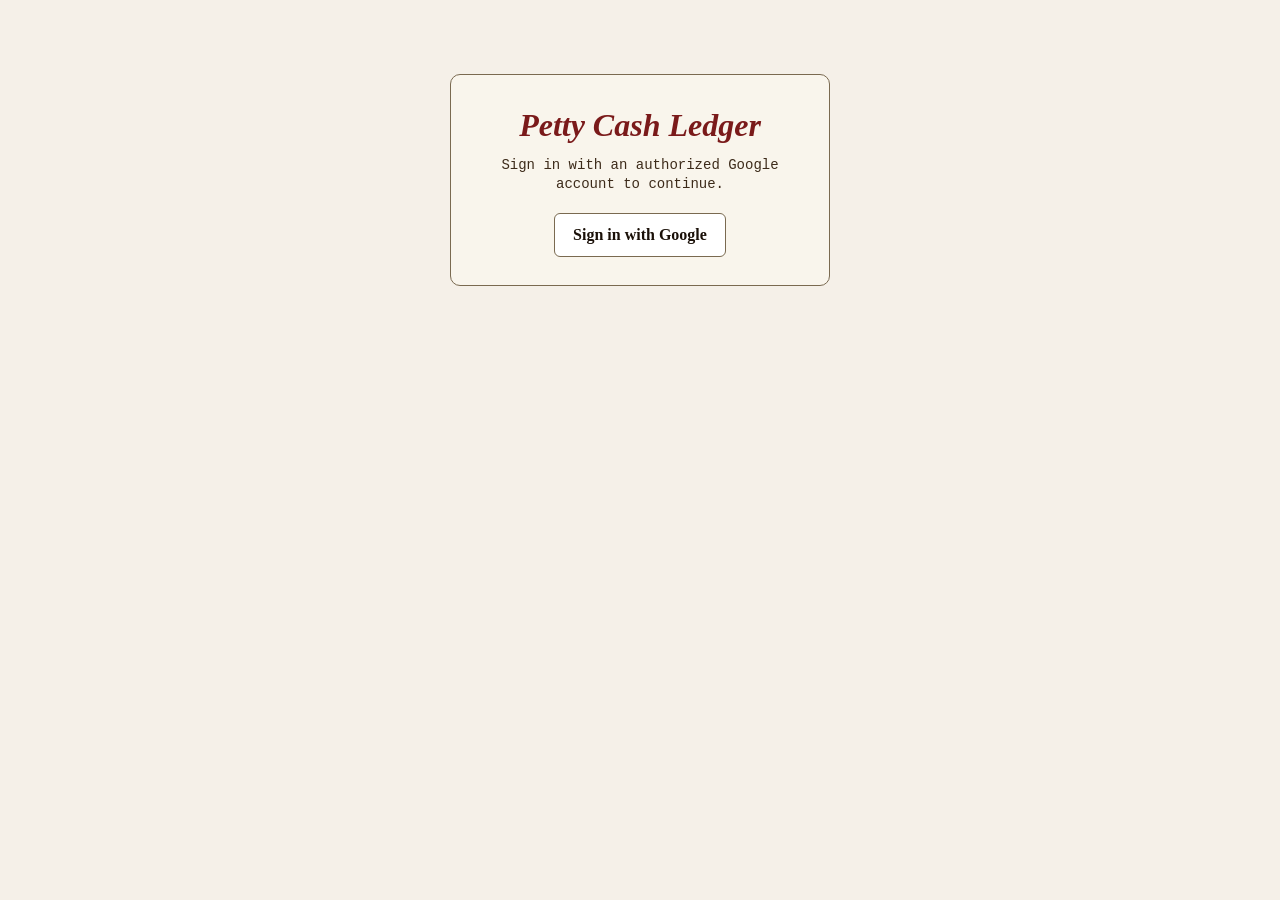
<file: templates/login.html>
<!DOCTYPE html>
<html lang="en">
<head>
  <meta charset="UTF-8" />
  <meta name="viewport" content="width=device-width, initial-scale=1.0" />
  <title>Login — Petty Cash Ledger</title>
  <link rel="stylesheet" href="/static/style.css" />
</head>
<body>
  <main class="page">
    <div class="login-card">
      <h1>Petty Cash Ledger</h1>
      <p class="subtitle">Sign in with an authorized Google account to continue.</p>
      <a class="google-btn" href="/auth/login">Sign in with Google</a>
    </div>
  </main>
</body>
</html>
</file>
<file: static/style.css>
/* Petty Cash Ledger — writable web view
   Warm paper palette matching the Tkinter app (BG_PAPER / INK / INK_RED). */

:root {
  --bg-paper: #f5f0e8;
  --bg-dark:  #ece5d3;
  --ink:      #1a1008;
  --ink-faded:#3d2b1a;
  --ink-red:  #7a1a1a;
  --ink-green:#1a5c1a;
  --ink-blue: #2a4a7a;
  --rule:     #7a6a50;
  --box-bg:   #f9f5ec;
  --box-clr:  #7a6a50;
}

* { box-sizing: border-box; }

body {
  margin: 0;
  font-family: "Courier New", ui-monospace, monospace;
  background: var(--bg-paper);
  color: var(--ink);
  line-height: 1.4;
}

.page { max-width: 960px; margin: 0 auto; padding: 14px; }

/* ── Top bar ───────────────────────────────────────────────── */
.topbar {
  text-align: center;
  border-bottom: 2px solid var(--rule);
  padding-bottom: 10px;
  margin-bottom: 14px;
}
.topbar h1 {
  margin: 0;
  font-family: Georgia, serif;
  font-style: italic;
  color: var(--ink-red);
  font-size: 22px;
}
.date-nav {
  display: flex;
  justify-content: center;
  align-items: center;
  gap: 6px;
  margin: 8px 0 4px;
  flex-wrap: wrap;
}
.date-nav button, .date-nav input {
  font-family: Georgia, serif;
  font-size: 13px;
  border: 1px solid var(--rule);
  background: var(--bg-dark);
  color: var(--ink);
  border-radius: 4px;
  padding: 4px 10px;
  cursor: pointer;
}
.date-nav input { padding: 4px 6px; }
.topbar .date { margin: 4px 0 0; font-size: 14px; color: var(--ink-faded); }
.locknote { margin: 2px 0 0; font-size: 12px; color: var(--ink-red); font-weight: bold; min-height: 14px; }

/* ── Totals grid ───────────────────────────────────────────── */
.totals {
  display: grid;
  grid-template-columns: repeat(4, 1fr);
  gap: 10px;
  margin-bottom: 16px;
}
.card {
  border: 1px solid var(--box-clr);
  background: var(--box-bg);
  border-radius: 8px;
  padding: 10px 12px;
  display: flex;
  flex-direction: column;
  gap: 4px;
}
.card .label { font-size: 12px; font-family: Georgia, serif; color: var(--ink-faded); }
.card .value { font-size: 17px; font-weight: bold; }
.card-green .value { color: var(--ink-green); }
.card-red   .value { color: var(--ink-red); }
.card-blue  .value { color: var(--ink-blue); }
.card-ink   .value { color: var(--ink); }

/* ── Two columns: Received / Paid ──────────────────────────── */
.columns { display: grid; grid-template-columns: 1fr 1fr; gap: 12px; }
.panel {
  background: var(--box-bg);
  border: 1px solid var(--box-clr);
  border-radius: 8px;
  padding: 12px;
}
.panel h2 {
  margin: 0 0 8px;
  font-family: Georgia, serif;
  font-style: italic;
  color: var(--ink-red);
  font-size: 16px;
  border-bottom: 1px dashed var(--rule);
  padding-bottom: 4px;
}

.entries { list-style: none; margin: 0; padding: 0; }
.entries li {
  display: flex;
  justify-content: space-between;
  align-items: baseline;
  gap: 8px;
  padding: 6px 0;
  border-bottom: 1px dotted #cbbfa0;
}
.entries li:last-child { border-bottom: none; }
.entries .desc { color: var(--ink-faded); word-break: break-word; flex: 1; }
.entries .amt { white-space: nowrap; font-weight: bold; }
.amt-in  { color: var(--ink-green); }
.amt-out { color: var(--ink-red); }
.row-actions { display: flex; gap: 4px; }
.row-actions button {
  border: 1px solid var(--rule);
  background: var(--bg-dark);
  color: var(--ink);
  border-radius: 4px;
  padding: 1px 6px;
  cursor: pointer;
  font-size: 12px;
}
.entries .empty { color: #9a8b6e; font-style: italic; }

.panel-total {
  margin-top: 8px;
  padding-top: 6px;
  border-top: 2px solid var(--rule);
  display: flex;
  justify-content: space-between;
  font-weight: bold;
}

.add-form {
  display: flex;
  gap: 6px;
  margin-top: 10px;
  flex-wrap: wrap;
}
.add-form input {
  font-family: "Courier New", monospace;
  border: 1px solid var(--box-clr);
  background: #fff;
  border-radius: 4px;
  padding: 6px 8px;
}
.add-form input[name="description"] { flex: 2 1 140px; min-width: 120px; }
.add-form input[name="amount"] { flex: 1 1 70px; min-width: 70px; }
.add-form button {
  background: var(--ink-green);
  color: #fff;
  border: none;
  border-radius: 4px;
  padding: 6px 14px;
  cursor: pointer;
  font-weight: bold;
}
.add-form button:disabled, #closingForm button:disabled { background: #9a8b6e; cursor: not-allowed; }

/* ── Closing row ───────────────────────────────────────────── */
.closing-row {
  margin-top: 16px;
  background: var(--box-bg);
  border: 1px solid var(--box-clr);
  border-radius: 8px;
  padding: 10px 12px;
  display: flex;
  align-items: center;
}
.closing-row form { display: flex; gap: 8px; align-items: center; flex-wrap: wrap; }
.closing-row label { font-family: Georgia, serif; color: var(--ink-faded); }
.closing-row input {
  font-family: "Courier New", monospace;
  border: 1px solid var(--box-clr);
  background: #fff;
  border-radius: 4px;
  padding: 6px 8px;
  width: 120px;
}
.closing-row button {
  background: #5a3a00;
  color: #fff;
  border: none;
  border-radius: 4px;
  padding: 6px 14px;
  cursor: pointer;
  font-weight: bold;
}

/* ── Audit ─────────────────────────────────────────────────── */
.audit { margin-top: 18px; }
.audit h2 { font-family: Georgia, serif; color: var(--ink-red); font-size: 16px; margin: 0 0 6px; }
.audit button {
  border: 1px solid var(--rule);
  background: var(--bg-dark);
  color: var(--ink);
  border-radius: 4px;
  padding: 4px 10px;
  cursor: pointer;
  margin-bottom: 8px;
}
#auditTable { width: 100%; border-collapse: collapse; font-size: 12px; }
#auditTable th, #auditTable td {
  border: 1px solid #cbbfa0;
  padding: 4px 6px;
  text-align: left;
}
#auditTable th { background: var(--bg-dark); }

/* ── Footer ────────────────────────────────────────────────── */
.status {
  margin-top: 18px;
  padding-top: 8px;
  border-top: 1px solid var(--rule);
  display: flex;
  justify-content: space-between;
  align-items: center;
  font-size: 12px;
  color: var(--ink-faded);
}
.refresh {
  color: var(--ink);
  text-decoration: none;
  border: 1px solid var(--rule);
  border-radius: 4px;
  padding: 4px 10px;
  background: var(--bg-dark);
}

/* ── Navbar ────────────────────────────────────────────────── */
.navbar {
  display: flex;
  justify-content: space-between;
  align-items: center;
  border-bottom: 1px solid var(--rule);
  padding: 6px 10px;
  margin-bottom: 10px;
  background: var(--bg-dark);
  border-radius: 8px;
  flex-wrap: wrap;
  gap: 6px;
}
.navbar .navbrand {
  font-family: Georgia, serif;
  font-style: italic;
  color: var(--ink-red);
  text-decoration: none;
  font-size: 16px;
  font-weight: bold;
}
.navbar .navlinks { display: flex; align-items: center; gap: 12px; flex-wrap: wrap; }
.navbar .navlinks a { color: var(--ink); text-decoration: none; font-size: 13px; }
.navbar .navlinks a:hover { text-decoration: underline; }
.navbar .navuser { font-size: 12px; color: var(--ink-faded); }
.navbar .logout {
  border: 1px solid var(--rule);
  border-radius: 4px;
  padding: 2px 8px;
  background: var(--bg-paper);
}

/* ── Login ─────────────────────────────────────────────────── */
.login-card {
  max-width: 380px;
  margin: 60px auto;
  text-align: center;
  background: var(--box-bg);
  border: 1px solid var(--box-clr);
  border-radius: 10px;
  padding: 28px 22px;
}
.login-card h1 {
  font-family: Georgia, serif;
  font-style: italic;
  color: var(--ink-red);
  margin: 0 0 8px;
}
.login-card .subtitle { color: var(--ink-faded); font-size: 14px; margin: 0 0 18px; }
.google-btn {
  display: inline-block;
  background: #fff;
  color: var(--ink);
  border: 1px solid var(--rule);
  border-radius: 6px;
  padding: 10px 18px;
  text-decoration: none;
  font-weight: bold;
  font-family: Georgia, serif;
}
.google-btn:hover { background: var(--bg-dark); }
.login-card .allowed { margin-top: 16px; font-size: 12px; color: var(--ink-faded); }

/* ── Credit ledger ──────────────────────────────────────────── */
.balances { margin-bottom: 16px; }
.balances h2 { font-family: Georgia, serif; color: var(--ink-red); font-size: 16px; margin: 0 0 6px; }
.bal-table {
  width: 100%;
  border-collapse: collapse;
  font-size: 13px;
  background: var(--box-bg);
  border: 1px solid var(--box-clr);
  border-radius: 8px;
  overflow: hidden;
}
.bal-table th, .bal-table td { border: 1px solid #cbbfa0; padding: 6px 8px; text-align: left; }
.bal-table th { background: var(--bg-dark); }
.bal-table .empty { color: #9a8b6e; font-style: italic; text-align: center; }
.credit-panel .add-form select {
  font-family: "Courier New", monospace;
  border: 1px solid var(--box-clr);
  background: #fff;
  border-radius: 4px;
  padding: 6px 8px;
}

/* ── Page toggle switch ─────────────────────────────────────── */
.page-toggle {
  display: inline-flex;
  border: 1px solid var(--rule);
  border-radius: 999px;
  overflow: hidden;
  background: var(--bg-paper);
}
.page-toggle .toggle-opt {
  padding: 4px 14px;
  font-size: 13px;
  text-decoration: none;
  color: var(--ink-faded);
  font-family: Georgia, serif;
}
.page-toggle .toggle-opt.active {
  background: var(--ink-red);
  color: #fff;
}

/* ── Udhaar list + sort bar ─────────────────────────────────── */
.udhaar-panel { margin-top: 16px; }
.sort-bar { display: flex; align-items: center; gap: 6px; margin: 8px 0; flex-wrap: wrap; }
.sort-bar span { font-size: 12px; color: var(--ink-faded); font-family: Georgia, serif; }
.sort-btn {
  border: 1px solid var(--rule);
  background: var(--bg-dark);
  color: var(--ink);
  border-radius: 4px;
  padding: 3px 10px;
  cursor: pointer;
  font-size: 12px;
}
.sort-btn.active { background: var(--ink); color: #fff; }

/* ── Responsive: phones ────────────────────────────────────── */
@media (max-width: 640px) {
  .totals { grid-template-columns: 1fr 1fr; }
  .columns { grid-template-columns: 1fr; }
  .card .value { font-size: 15px; }
  .topbar h1 { font-size: 19px; }
  #auditTable { font-size: 11px; }
}
</file>
